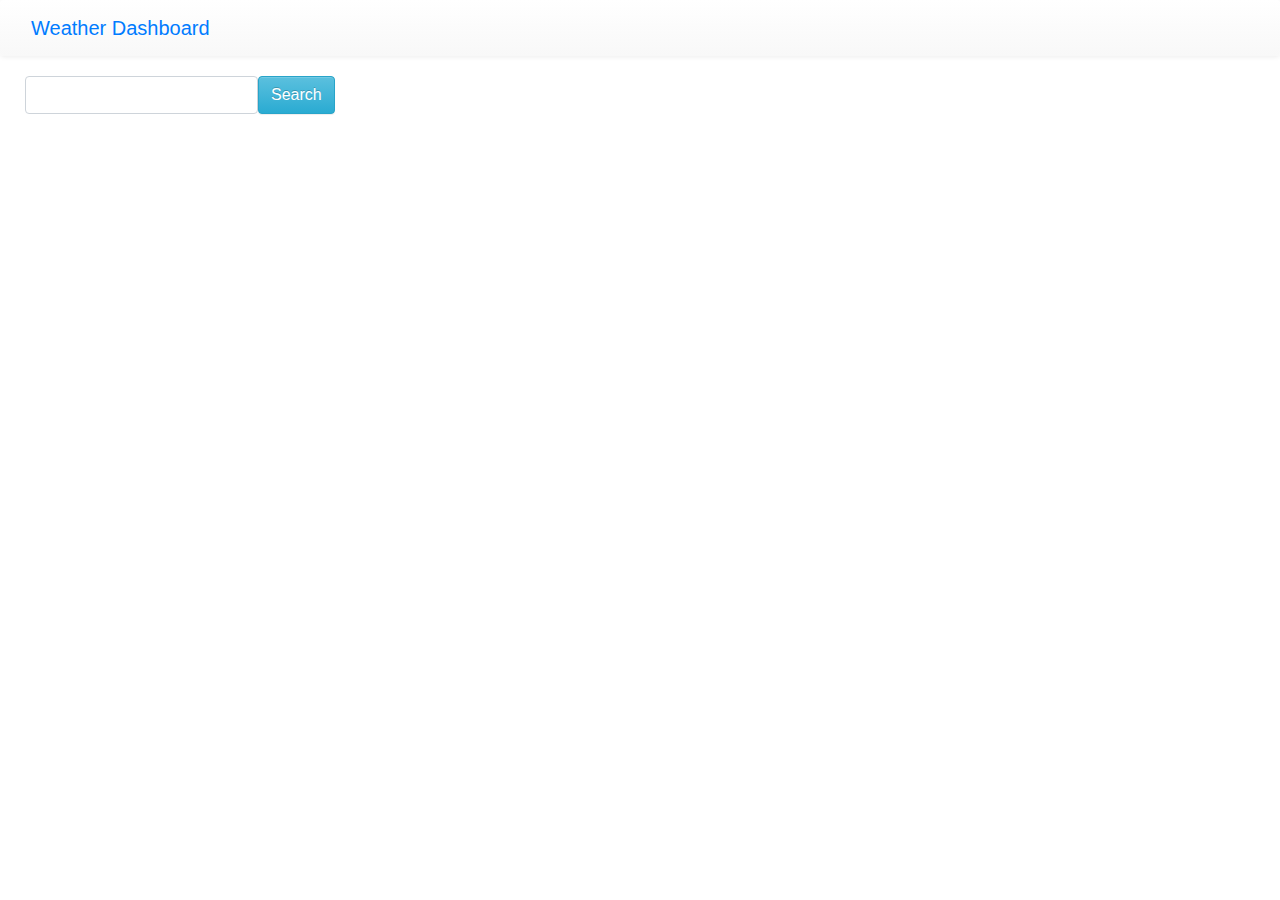
<file: index.html>
<!doctype html>
<html lang="en" ng-app="app">

    <head>
        <!-- <base href="/"> -->
        <meta name="viewport" content="width=device-width, initial-scale=1">

        <title>Weather Dashboard</title>
        <link href="content/css/bootstrap.min.css" rel="stylesheet" />
        <!-- <link rel="stylesheet" href="https://maxcdn.bootstrapcdn.com/bootstrap/3.4.0/css/bootstrap.min.css"> -->
        <link href="content/css/bootstrap-theme.min.css" rel="stylesheet" />
        <!-- <script src="https://maxcdn.bootstrapcdn.com/bootstrap/3.4.0/js/bootstrap.min.js"></script> -->
        <link href="content/css/custom.css" rel="stylesheet" />
        <script src="vendor/jquery-3.3.1.js"></script>
        <script src="vendor/bootstrap.js"></script>
        <script src="vendor/angular.js"></script>
        <script src="vendor/angular-route.js"></script>
        <script src="vendor/angular-resource.js"></script>
        <script src="vendor/highcharts.js"></script>

        <script src="app/app.module.js"></script>
        <script src="app/layout/shell.module.js"></script>
        <script src="app/layout/shell.ctrl.js"></script>
        <script src="app/search/search.module.js"></script>
        <script src="app/search/search.ctrl.js"></script>
        <script src="app/weather/weather.module.js"></script>
        <script src="app/weather/weather.ctrl.js"></script>
        <script src="app/forecast/forecast.module.js"></script>
        <script src="app/forecast/forecast.ctrl.js"></script>
        <script src="app/forecast/forecast.view.js"></script>
        <script src="app/component/component.module.js"></script>
        <script src="app/component/search.view.js"></script>
        <script src="app/data/data.module.js"></script>
        <script src="app/data/weather.config.js"></script>
        <script src="app/data/weather.svc.js"></script>
    </head>

    <body>
        <ng-include src="'app/layout/shell.html'"></ng-include>
    </body>

</html>
</file>
<file: content/css/custom.css>
.weather-current {
    margin-top: 20px;
    margin-left: 18px;
}

.search {
    padding-left: 40px;
    padding-top: 20px;
}

.cities {
    margin-top: 20px;
}

.weather-controls {
    padding-left: 20px;
    margin-bottom: 20px;
}

.forecast {
    padding-left: 20px;
}

.forecast-list {
    margin-top: 20px;
}

.margin-padding{
    margin-left: 5px;
    margin-right: 5px;
}

#flex-container{
    display:flex;
    flex-wrap:wrap;
}
</file>
